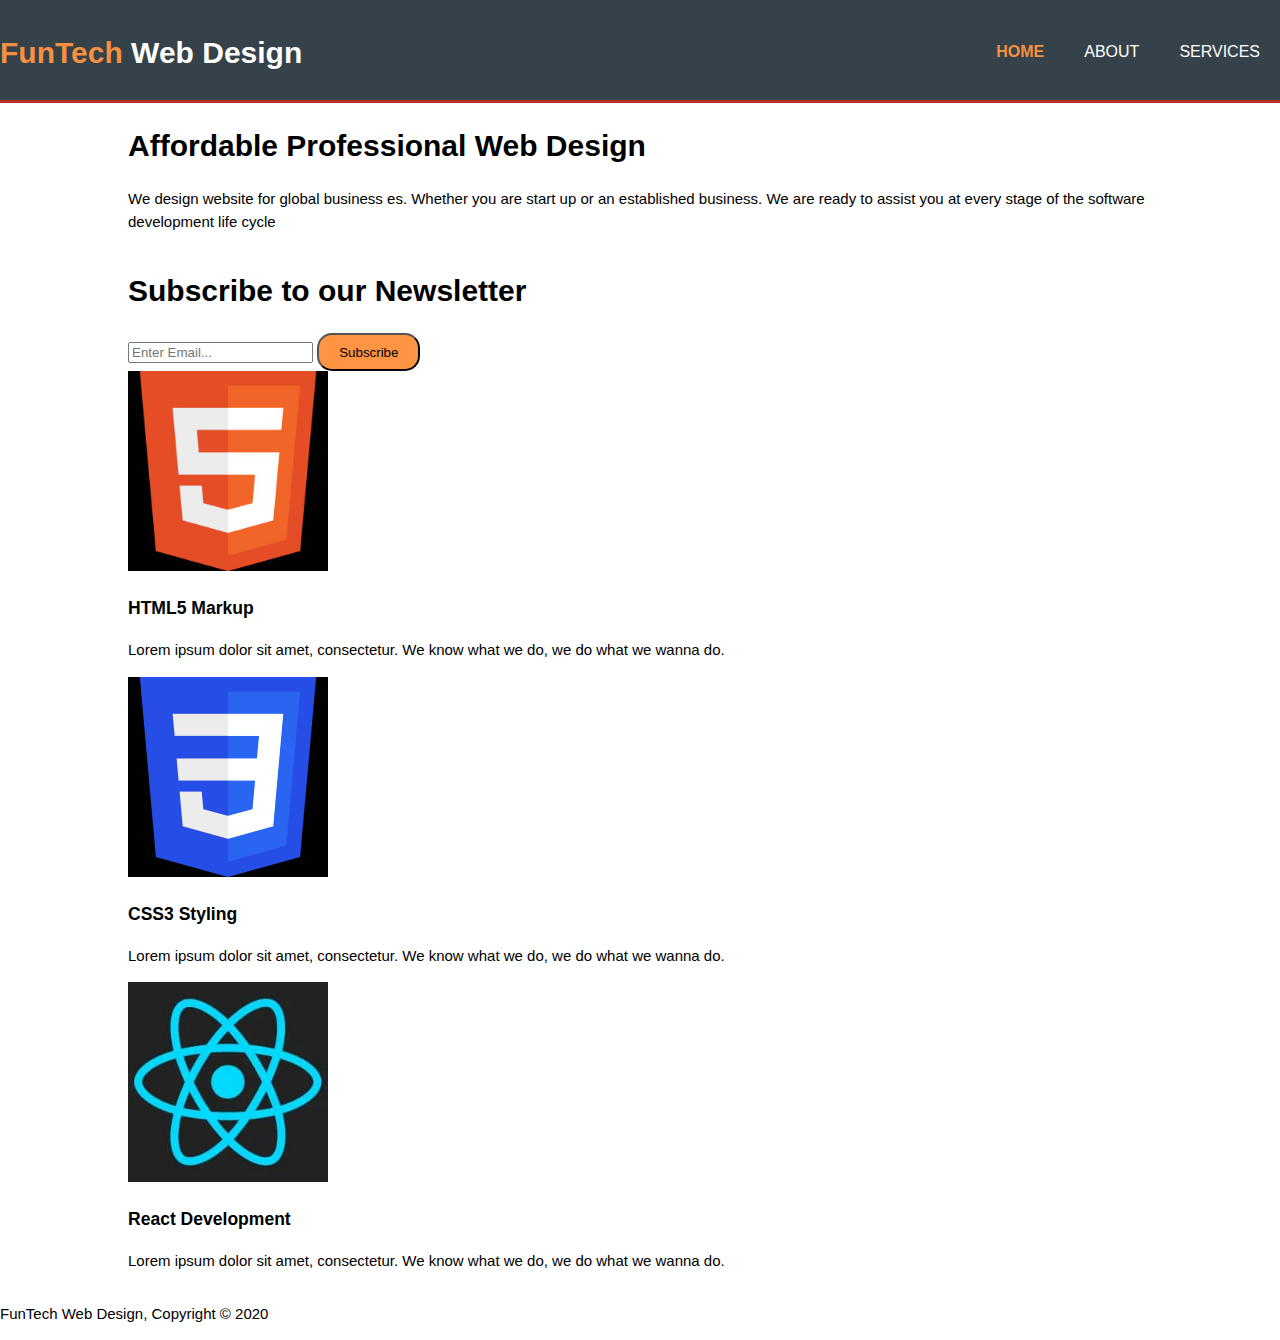
<file: index.html>
<!DOCTYPE html>
<html lang="en">
    <head>
        <meta charset="UTF-8">
        <title>FunTech Web Design</title>
        <link rel="stylesheet" href="./Index.css">
    </head>
    <body>
          <header>
             <div class="Container">
               <div id="branding">
                <h1><span class="highlight">FunTech                
                </span>Web Design</h1>   
               </div> 
               
               <nav>
                   <ul>
                    <li class="current"><a             
                       href="index.html">Home</a></li>
                    <li><a href="Indexabout.html"> About</a></li>
                    <li><a href="Indexservices.html">Services
                    </a></li>
                   </ul>
               </nav> 
             </div> 
          </header>
          
          <section id="Showcase">
              <div class="container">
                 <h1>Affordable Professional Web Design</h1>
                 <p>We design website for global business 
                 es. Whether you are start up or an 
                 established business. We are ready to 
                 assist you at every stage of the software 
                 development life cycle</p>
              </div>
          </section>
          
          <section id="Newsletter">
              <div class="container">
                  <h1>Subscribe to our Newsletter</h1>
                  <form>
                      <input type="Email" 
                      placeholder="Enter Email..." required>
                      <button type="submit" 
                      class="button_1">Subscribe</button>
                  </form>
              </div>
          </section>
          
          <section id="boxes">
              <div class="container">
                  <div class="box">
                      <img src="./07.jpg" width="200px" height="200px">
                      <h3>HTML5 Markup</h3>
                      <p>Lorem ipsum dolor sit amet, 
                      consectetur. We know what we do, we do 
                      what we wanna do.</p>
                  </div>
                  
                  <div class="box">
                      <img src="./06.jpg" width="200px"height="200px">
                      <h3>CSS3 Styling</h3>
                      <p>Lorem ipsum dolor sit amet, 
                      consectetur. We know what we do, we do 
                      what we wanna do.</p>
                  </div>
                  
                  <div class="box">
                      <img src="./05.jpg" width="200px" height="200px">
                      <h3>React Development</h3>
                      <p>Lorem ipsum dolor sit amet, 
                      consectetur. We know what we do, we do 
                      what we wanna do.</p>
                  </div>
              </div>
          </section>
          
          <footer>
            <p>FunTech Web Design, Copyright &copy; 2020</p>
          </footer>
    </body>
</html>
</file>
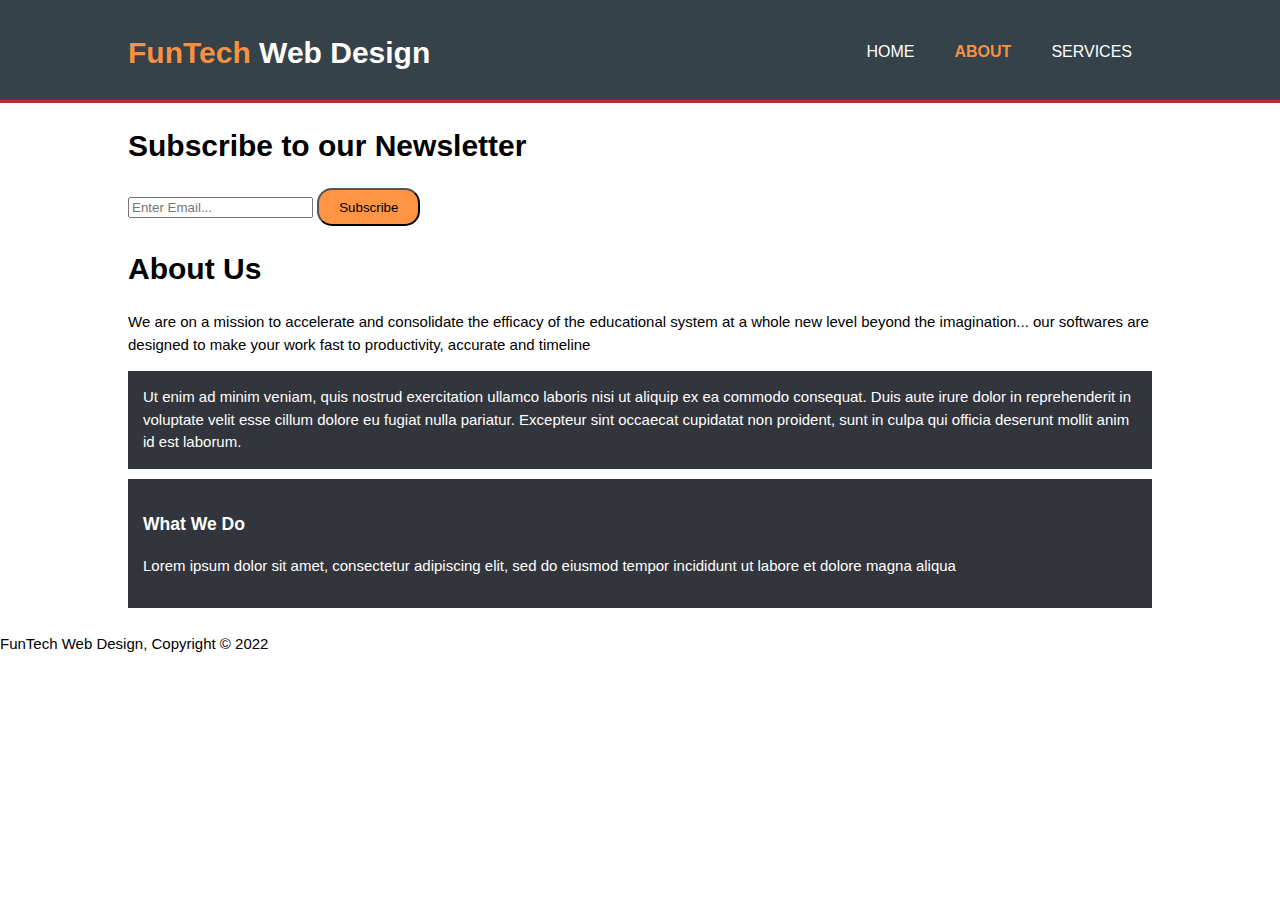
<file: Indexabout.html>
<!DOCTYPE html>
<html lang="en">
 <head>
        <meta charset="UTF-8">
        <title>About</title>
        <link rel="stylesheet" href="./Index.css">
    </head>
    <body>
        <header>
            <div class="container">
              <div id="branding">
                  <h1><span class="highlight">FunTech
                  </span>Web Design</h1>
              </div>
              <nav>
                  <ul>
                      <li><a href="index.html">Home</a></li>
                      <li class="current"><a 
                      href="Indexabout.html">About</a></li>
                      <li><a href="Indexservices.html">
                       Services</a></li>
                  </ul>
              </nav>
            </div>
        </header>
        
          <section id="Newsletter">
              <div class="container">
                  <h1>Subscribe to our Newsletter</h1>
                  <form>
                      <input type="Email" 
                      placeholder="Enter Email..." required>
                      <button type="submit" 
                      class="button_1">Subscribe</button>
                  </form>
              </div>
          </section>
          
          <section id="main">
              <div class="container">
                  <article id="main-col">
                      <h1 class="page-title">About Us</h1>
                      <p>We are on a mission to accelerate     
                      and consolidate the efficacy of the 
                      educational system at a whole new 
                      level beyond the imagination... our 
                      softwares are designed to make your 
                      work fast to productivity, accurate 
                      and timeline</p> 
                      
                      <p class="dark">
                         Ut enim ad 
                         minim veniam, quis nostrud 
                         exercitation ullamco laboris nisi 
                         ut aliquip ex ea commodo consequat. 
                         Duis aute irure dolor in 
                         reprehenderit in voluptate velit 
                         esse cillum dolore eu fugiat nulla 
                         pariatur. Excepteur sint occaecat 
                         cupidatat non proident, sunt in 
                         culpa qui officia deserunt mollit 
                         anim id est laborum.
                      </p>
                  </article>
                  
                  <aside id="sidebar">
                      <div class="dark">
                          <h3>What We Do</h3>
                          <p>Lorem ipsum dolor sit amet, 
                          consectetur adipiscing elit, sed 
                          do eiusmod tempor incididunt ut 
                          labore et dolore magna aliqua</p>
                      </div>
                  </aside>
              </div>
          </section>
          
          <footer>
             <p>FunTech Web Design, Copyright &copy; 2022<p>
          </footer>
  </body>
</html>
</file>
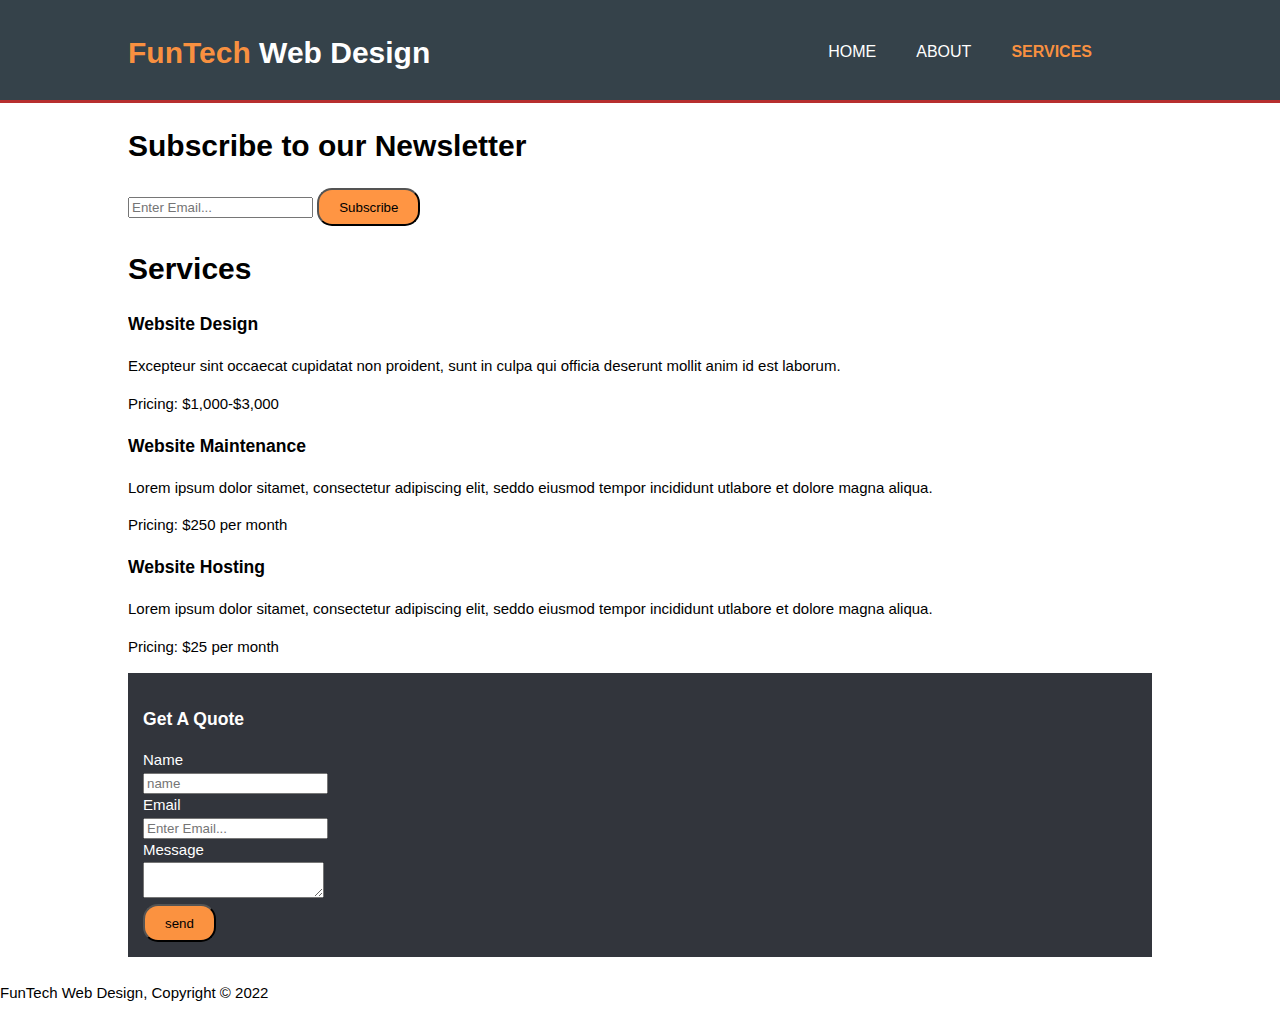
<file: Indexservices.html>
<!DOCTYPE html>
<html lang="en">
    <head>
        <meta charset="UTF-8">
        <title>Services</title>
        <link rel="stylesheet" href="./Index.css">
    </head>
    <body>
           <header>
            <div class="container">
              <div id="branding">
                  <h1><span class="highlight">FunTech
                  </span>Web Design</h1>
              </div>  
              <nav>
                   <ul>
                       <li><a href="index.html">Home</a>
                       </li>
                    <li><a href="Indexabout.html">About</a><li>            
                      <li class="current"><a 
                  href="Indexservices.html">Services</a></li>              
                   </ul>
               </nav> 
              </div>
           </header>
           
           <section id="Newsletter">
              <div class="container">
                  <h1>Subscribe to our Newsletter</h1>
                  <form>
                      <input type="Email" 
                      placeholder="Enter Email..." 
                      required>
                      <button type="submit" 
                      class="button_1">Subscribe</button>
                  </form>
              </div>
          </section>
          
          <section id="main">
              <div class="container">
                  <article id="main-col">
                      <h1 class="page-title">Services</h1>
                      <ul id="Services">
                          <li>
                             <h3>Website Design</h3>
                              <p>Excepteur sint occaecat 
                         cupidatat non proident, sunt in 
                         culpa qui officia deserunt mollit 
                         anim id est laborum.</p>
                         <p>Pricing: $1,000-$3,000 </p>
                          </li>
                          
                          <li>
                              <h3>Website Maintenance</h3>
                              <p>Lorem ipsum dolor sitamet,     
                         consectetur adipiscing elit, seddo 
                         eiusmod tempor incididunt utlabore 
                         et dolore magna aliqua.</p>
                         <p>Pricing: $250 per month</p>
                          </li>
                          
                          <li>
                              <h3>Website Hosting</h3>
                              <p>Lorem ipsum dolor sitamet,     
                         consectetur adipiscing elit, seddo 
                         eiusmod tempor incididunt utlabore 
                         et dolore magna aliqua.</p>
                         <p>Pricing: $25 per month</p>
                          </li>
                      </ul>     
                 
                 </article>
                  
                  <aside id="sidebar">
                      <div class="dark">
                          <h3>Get A Quote</h3>
                        <form class="quote">
                            <div>
                                <label>Name</label><br>
                               <input type="text" 
                                placeholder="name">            
                            </div>
                            
                            <div>
                                <label>Email</label><br>
                                <input type="Email" 
                      placeholder="Enter Email...">
                            </div>
                            
                            <div>
                               <label>Message</label><br>
                                <textarea 
                                placeholder="Message">
                                </textarea>
                            </div>
                            <button class="button_1" 
                            type="submit">send</button>
                        </form>
                   </div>
                </aside>
              </div>
           </section>
           
        <footer>
           <p>FunTech Web Design, Copyright &copy; 2022</p>
        </footer>
    </body>
</html>
</file>
<file: Index.css>
body {
    font:15px/1.5 Ariel, Helvetica, sans-serif;
    padding:0;
    margin:0;
    background-color:snow-white;
}

/* Global */
.container {
    width:80%;
    margin:auto;
    overflow:hidden;
}

ul{
    margin:0;
    padding:0;
}

.button_1{
    height:38px;
    background:#ff9340fb;
    border-radius: 15px;
    padding-right: 20px;
    padding-left: 20px;px
    color:white;
}

.dark{
    padding: 15px;
    background:#30333afd;
    color:#ffffff;
    margin-top: 10px;
    margin-bottom: 10px;
}

header{
    background: #35424a;
    color:#ffffff;
   padding-top: 30px;
   min-height: 70px;
   border-bottom: #b82e2efd 3px solid;
}

header a{
    color:white;
    text-decoration:none;
    text-transform:uppercase;
    font-size:16px;
}

header li{
    float: left;
    display: inline;
    padding: 0 20px 0 20px;
}

header #branding{
    float: left;
}

header #branding h1{
    margin: 0;
}

header nav{
    float: right;
    margin-top: 10px;
}

header .highlight, header .current a{
    color: #ff9340fb;
    font-weight: bold;
}

header a:hover{
    color: #13044e;
    font-weight: bold;
}
</file>
